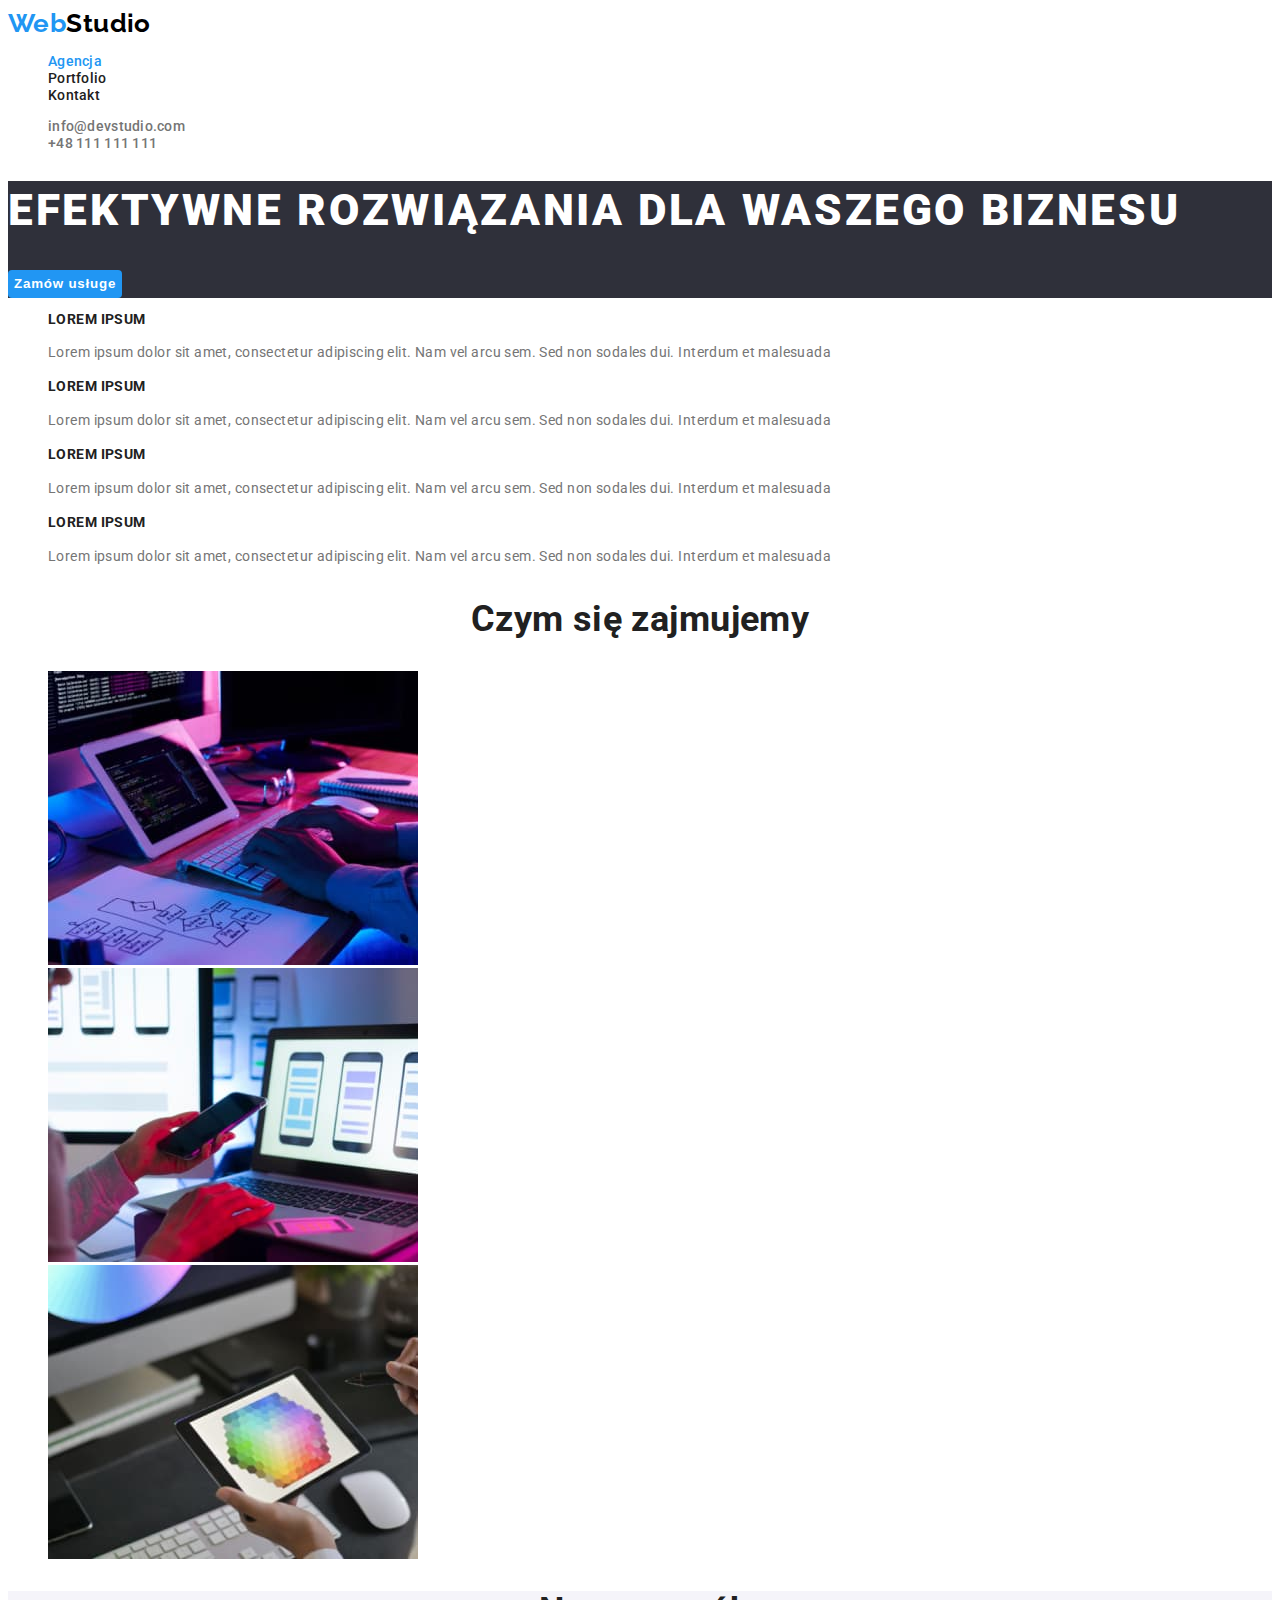
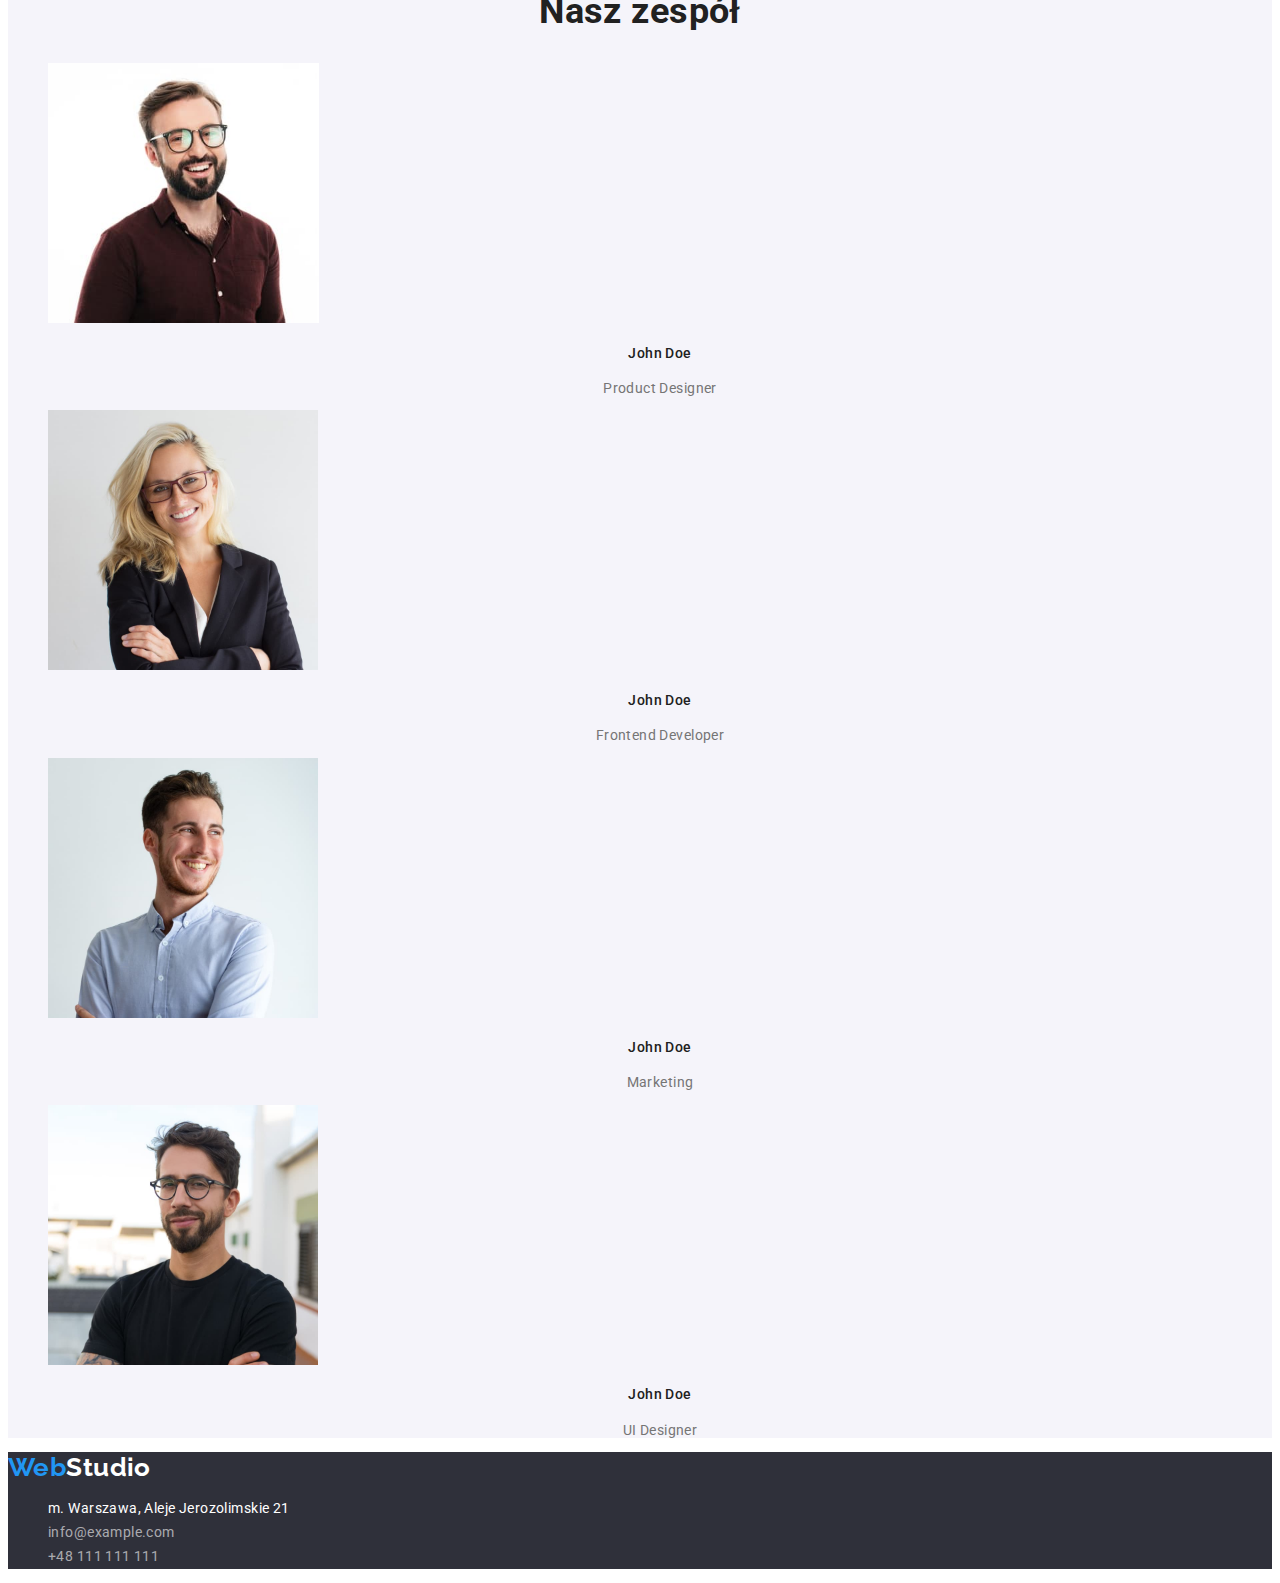
<file: index.html>
<!DOCTYPE html>
<html lang="en">
  <head>
    <meta charset="UTF-8" />
    <meta http-equiv="X-UA-Compatible" content="IE=edge" />
    <meta name="viewport" content="width=device-width, initial-scale=1.0" />
    <link rel="stylesheet" href="./css/styles.css" />
    <link rel="preconnect" href="https://fonts.googleapis.com" />
    <link rel="preconnect" href="https://fonts.gstatic.com" crossorigin />
    <link
      href="https://fonts.googleapis.com/css2?family=Raleway:ital,wght@0,700;1,700&family=Roboto:ital,wght@0,400;0,500;0,700;0,900;1,400;1,500;1,700;1,900&display=swap"
      rel="stylesheet"
    />
    <title>Studio</title>
  </head>
  <body>
    <header>
      <a class="logo" href="index.html"
        ><span class="color-logo">Web</span>Studio</a
      >
      <nav>
        <ul class="list">
          <li><a class="header-item current" href="index.html">Agencja</a></li>
          <li><a class="header-item" href="portfolio.html">Portfolio</a></li>
          <li><a class="header-item" href="/">Kontakt</a></li>
        </ul>
      </nav>
      <ul class="list">
        <li>
          <a class="mail-header" href="mailto:info@devstudio.com"
            >info@devstudio.com</a
          >
        </li>
        <li>
          <a class="number-header" href="tel:+48111111111">+48 111 111 111</a>
        </li>
      </ul>
    </header>
    <main>
      <section class="topic-container">
        <h1 class="topic">EFEKTYWNE ROZWIĄZANIA DLA WASZEGO BIZNESU</h1>
        <button class="main-button" type="button">Zamów usługe</button>
      </section>
      <section>
        <h2 class="visually-hidden">
          Lorem ipsum dolor, sit amet consectetur adipisicing elit. Veritatis
          dicta autem ipsam, quae excepturi iste.
        </h2>
        <ul class="list">
          <li>
            <h3 class="list-item">LOREM IPSUM</h3>
            <p class="list-content">
              Lorem ipsum dolor sit amet, consectetur adipiscing elit. Nam vel
              arcu sem. Sed non sodales dui. Interdum et malesuada
            </p>
          </li>
          <li>
            <h3 class="list-item">LOREM IPSUM</h3>
            <p class="list-content">
              Lorem ipsum dolor sit amet, consectetur adipiscing elit. Nam vel
              arcu sem. Sed non sodales dui. Interdum et malesuada
            </p>
          </li>
          <li>
            <h3 class="list-item">LOREM IPSUM</h3>
            <p class="list-content">
              Lorem ipsum dolor sit amet, consectetur adipiscing elit. Nam vel
              arcu sem. Sed non sodales dui. Interdum et malesuada
            </p>
          </li>
          <li>
            <h3 class="list-item">LOREM IPSUM</h3>
            <p class="list-content">
              Lorem ipsum dolor sit amet, consectetur adipiscing elit. Nam vel
              arcu sem. Sed non sodales dui. Interdum et malesuada
            </p>
          </li>
        </ul>
      </section>
      <section>
        <h2 class="section-header">Czym się zajmujemy</h2>
        <ul class="list">
          <li>
            <img
              src="images/desk_with_keyboard.jpg"
              alt="biurko z klawiaturą i monitorem"
              height="294"
            />
          </li>
          <li>
            <img
              src="images/desk_with_laptop.jpg"
              alt="laptop leżący na biurku"
              height="294"
            />
          </li>
          <li>
            <img
              src="images/desk_with_tablet.jpg"
              alt="tablet z wyborem kolorów"
              height="294"
            />
          </li>
        </ul>
      </section>
      <section class="employees-section">
        <h2 class="section-header">Nasz zespół</h2>
        <ul class="list">
          <li>
            <img
              src="images/john_doe_the_man_with_glasses_first.jpg"
              alt="John Doe mężczyzna z okularami"
              height="260"
            />

            <h4 class="section-item">John Doe</h4>
            <p class="section-content">Product Designer</p>
          </li>
          <li>
            <img
              src="images/john_doe_woman.jpg"
              alt="John Doe kobieta z okularami"
              height="260"
            />
            <h4 class="section-item">John Doe</h4>
            <p class="section-content">Frontend Developer</p>
          </li>
          <li>
            <img
              src="images/john_doe_man_without_glasses.jpg"
              alt="John Doe mężczyzna bez okularów"
              height="260"
            />
            <h4 class="section-item">John Doe</h4>
            <p class="section-content">Marketing</p>
          </li>
          <li>
            <img
              src="images/john_doe_the_man_with_glasses_second.jpg"
              alt="John Doe mężczyzna z okularami"
              height="260"
            />
            <h4 class="section-item">John Doe</h4>
            <p class="section-content">UI Designer</p>
          </li>
        </ul>
      </section>
    </main>
    <footer class="bottom-of-the-page">
      <a class="logo" href="/"><span class="color-logo">Web</span>Studio</a>
      <address class="information">
        <ul class="list">
          <li class="address">m. Warszawa, Aleje Jerozolimskie 21</li>
          <li>
            <a class="address-footer" href="mailto:info@example.com"
              >info@example.com</a
            >
          </li>
          <li>
            <a class="address-footer" href="tel:+48111111111"
              >+48 111 111 111</a
            >
          </li>
        </ul>
      </address>
    </footer>
  </body>
</html>
</file>
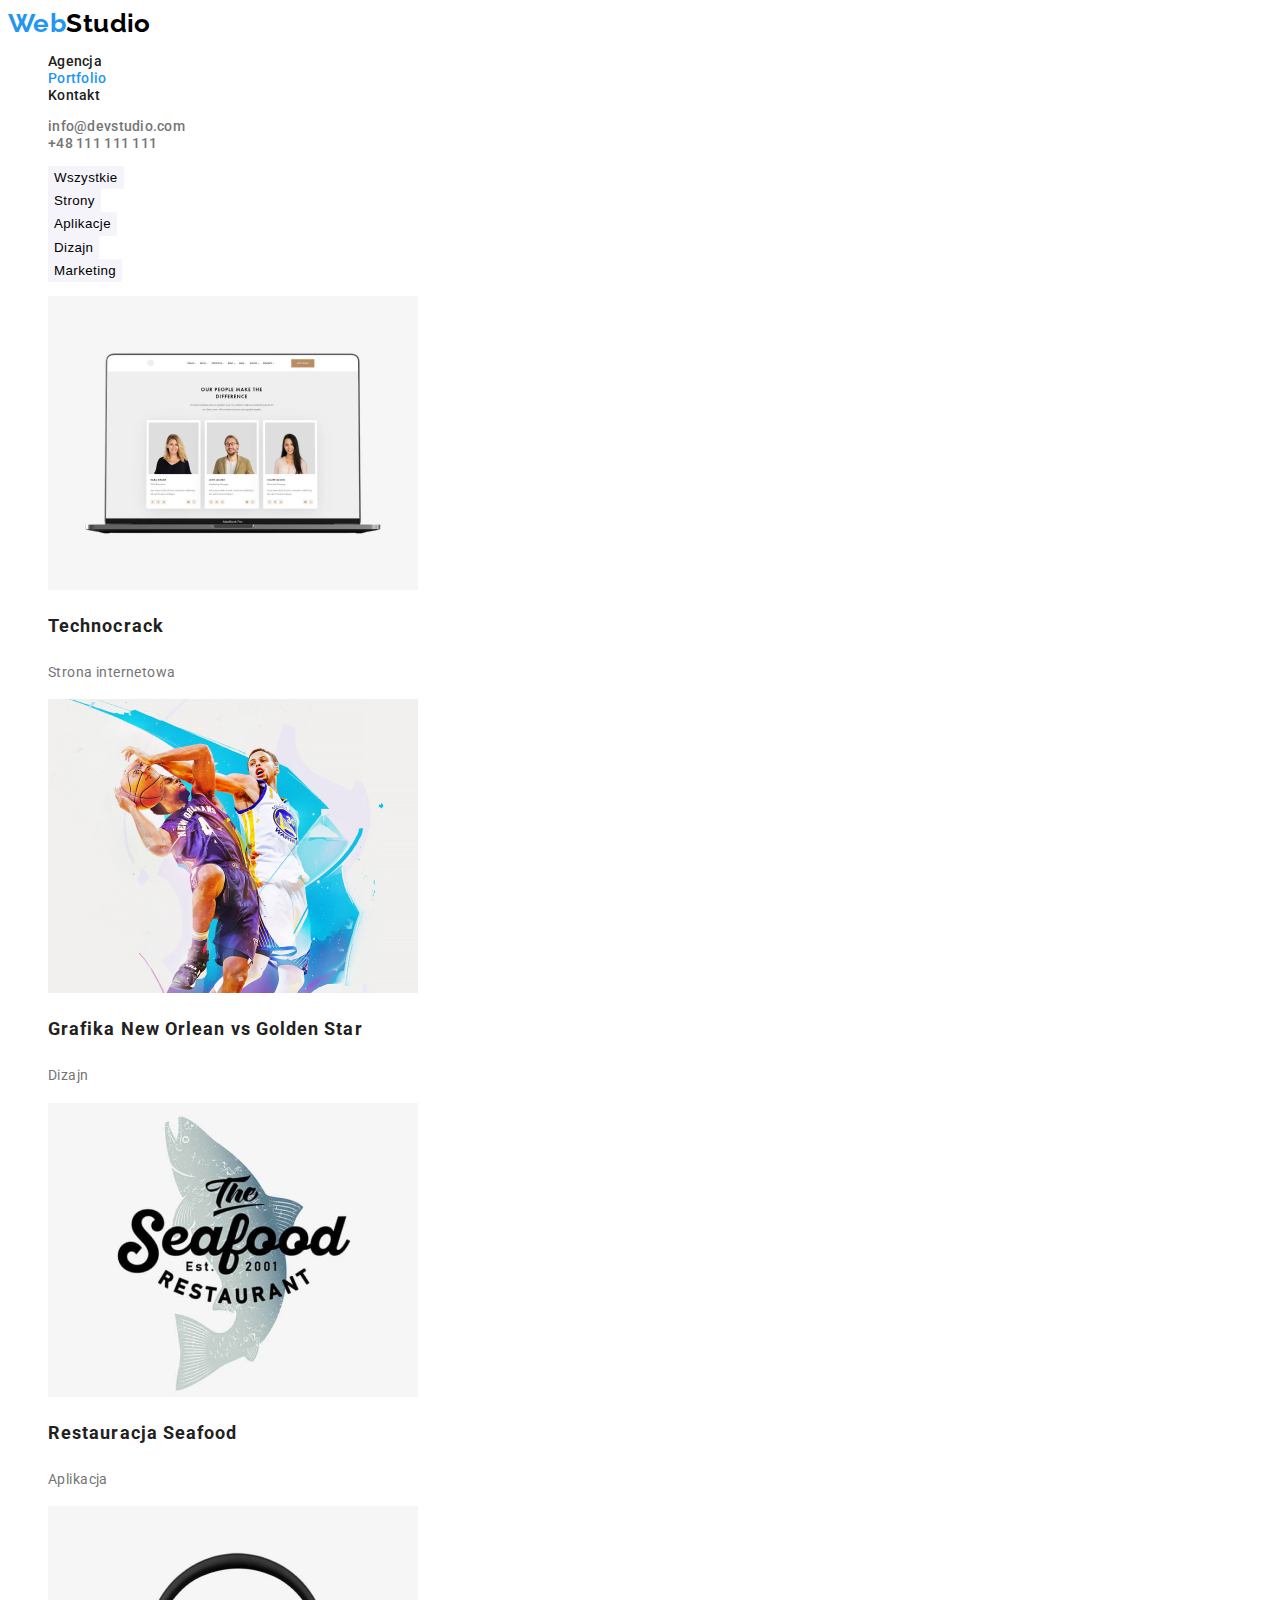
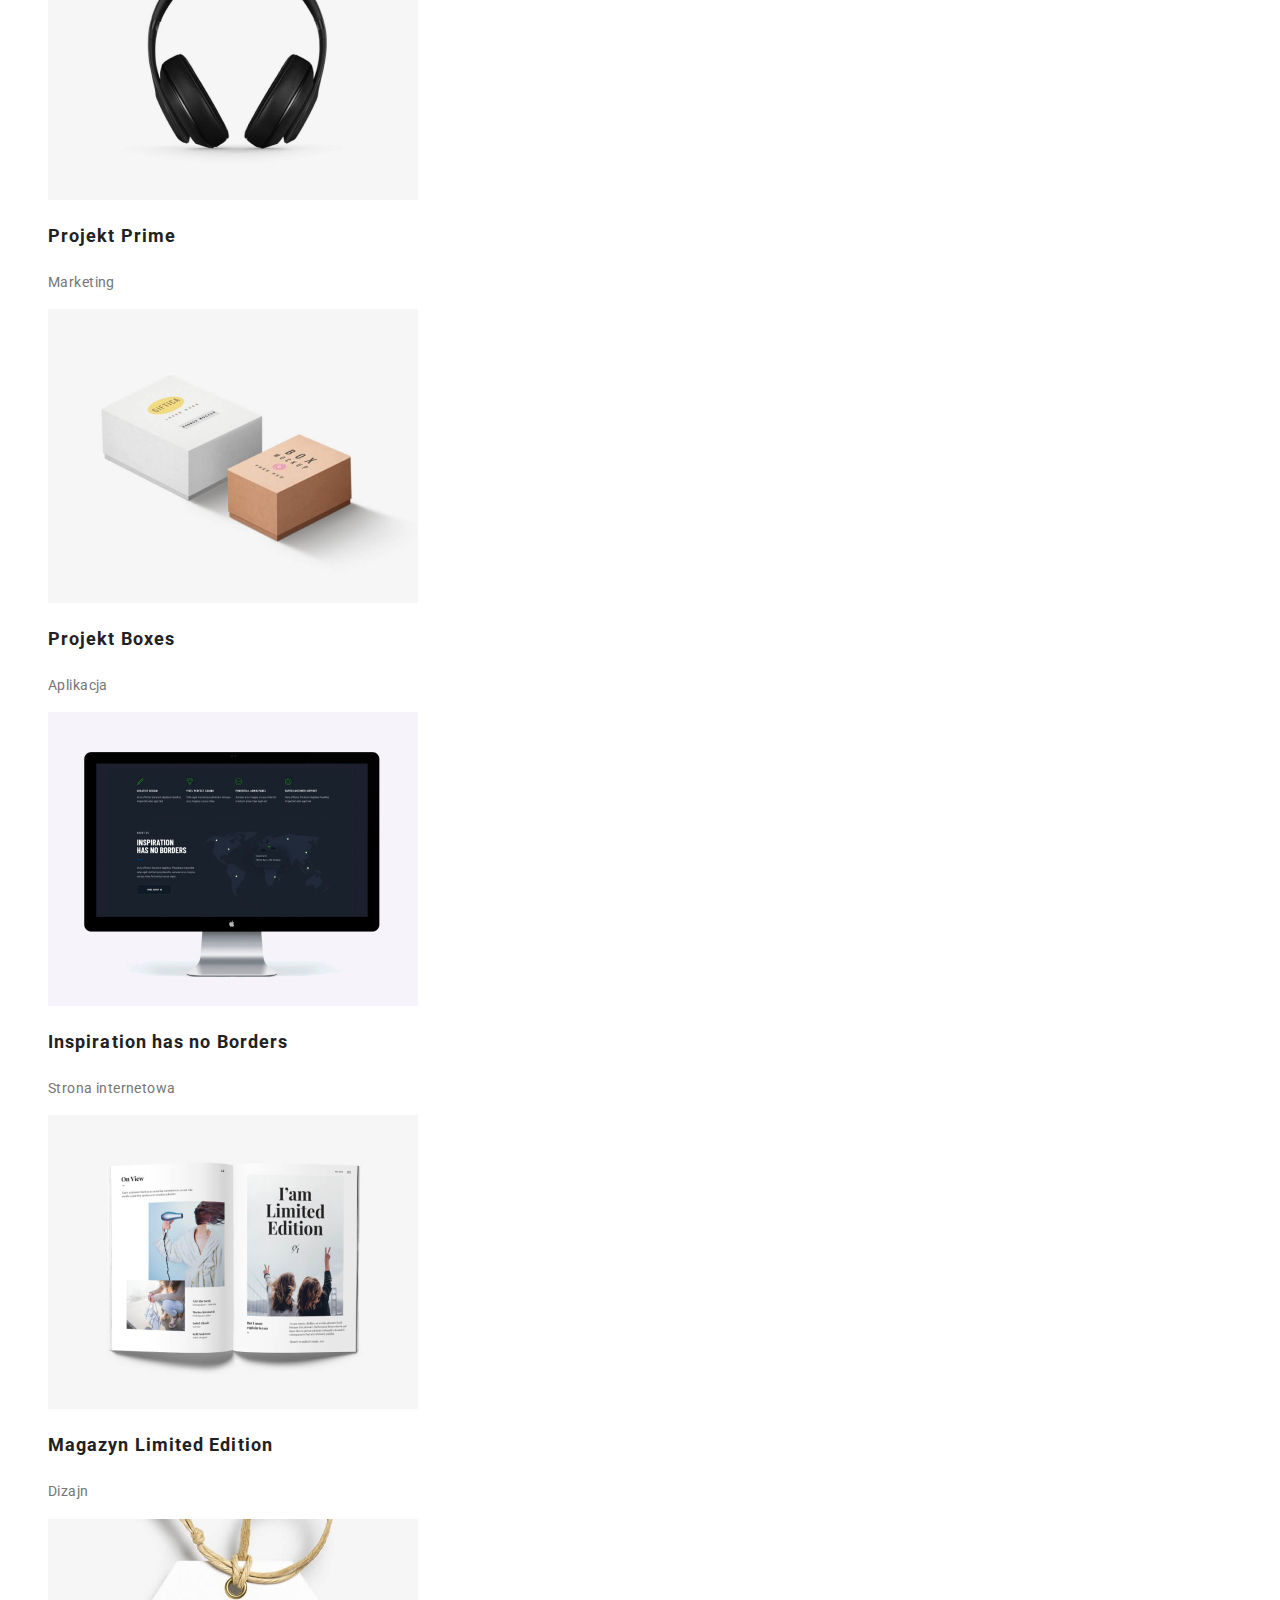
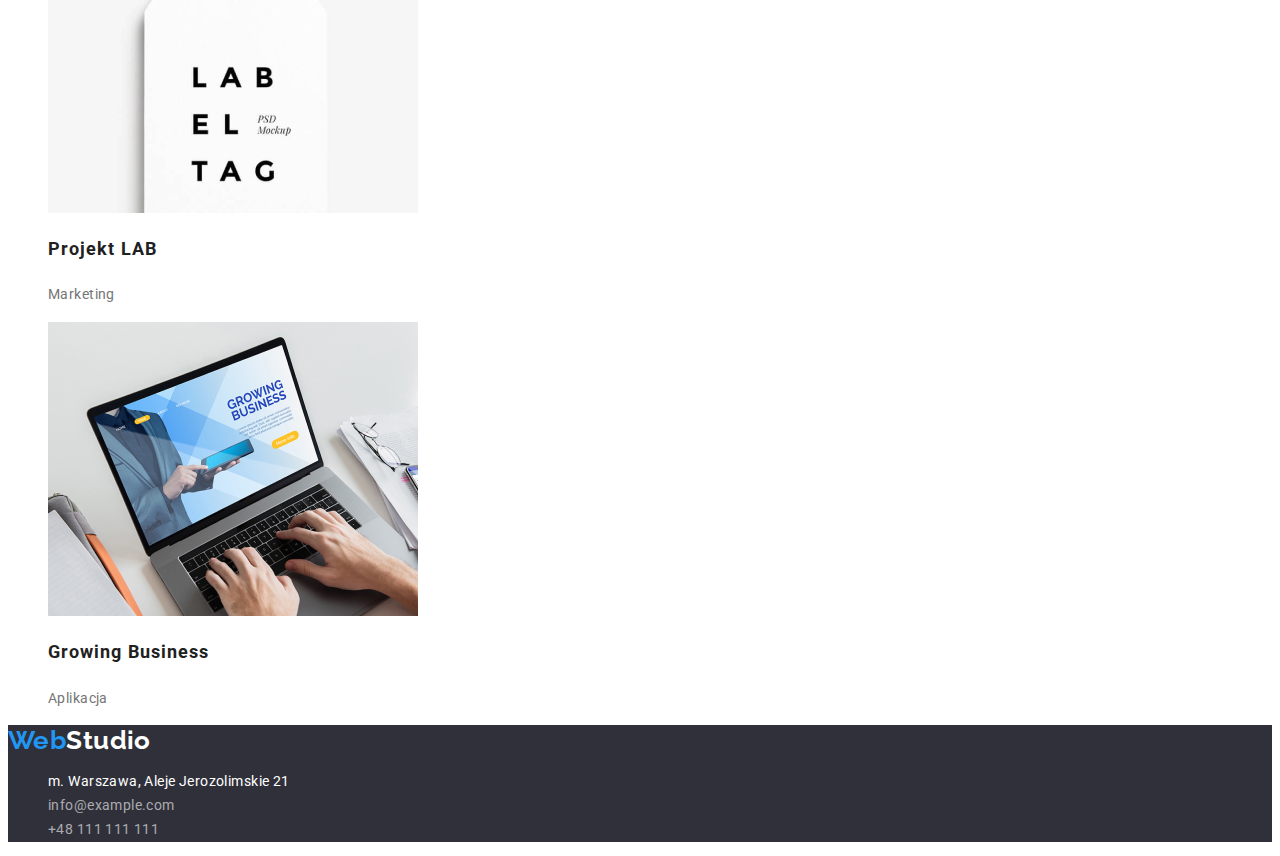
<file: portfolio.html>
<!DOCTYPE html>
<html lang="en">
  <head>
    <meta charset="UTF-8" />
    <meta http-equiv="X-UA-Compatible" content="IE=edge" />
    <meta name="viewport" content="width=device-width, initial-scale=1.0" />
    <link rel="stylesheet" href="./css/styles.css" />
    <link rel="preconnect" href="https://fonts.googleapis.com" />
    <link rel="preconnect" href="https://fonts.gstatic.com" crossorigin />
    <link
      href="https://fonts.googleapis.com/css2?family=Raleway:ital,wght@0,700;1,700&family=Roboto:ital,wght@0,400;0,500;0,700;0,900;1,400;1,500;1,700;1,900&display=swap"
      rel="stylesheet"
    />
    <title>Document</title>
  </head>
  <body>
    <header>
      <a class="logo" href="index.html"
        ><span class="color-logo">Web</span>Studio</a
      >
      <nav>
        <ul class="list">
          <li><a class="header-item" href="index.html">Agencja</a></li>
          <li>
            <a class="header-item current" href="portfolio.html">Portfolio</a>
          </li>
          <li><a class="header-item" href="/">Kontakt</a></li>
        </ul>
      </nav>
      <ul class="list">
        <li>
          <a class="mail-header" href="mailto:info@devstudio.com"
            >info@devstudio.com</a
          >
        </li>
        <li>
          <a class="number-header" href="tel:+48111111111">+48 111 111 111</a>
        </li>
      </ul>
    </header>
    <main>
      <h1 class="visually-hidden">Portfolio</h1>
      <section>
        <ul class="list">
          <li>
            <button class="menu-button" type="button" href="/">
              Wszystkie
            </button>
          </li>
          <li>
            <button class="menu-button" type="button" href="/">Strony</button>
          </li>
          <li>
            <button class="menu-button" type="button" href="/">
              Aplikacje
            </button>
          </li>
          <li>
            <button class="menu-button" type="button" href="/">Dizajn</button>
          </li>
          <li>
            <button class="menu-button" type="button" href="/">
              Marketing
            </button>
          </li>
        </ul>
        <ul class="list">
          <li>
            <img
              src="images/technocrack_image.jpg"
              alt="Laptop z stroną internetową"
              height="294"
            />
            <h2 class="section-name">Technocrack</h2>
            <p class="section-name-content">Strona internetowa</p>
          </li>
          <li>
            <img
              src="images/grafika_new_orlean_vs_golden_star_image.jpg"
              alt="Dwóch zawodników koszykówki"
              height="294"
            />
            <h2 class="section-name">Grafika New Orlean vs Golden Star</h2>
            <p class="section-name-content">Dizajn</p>
          </li>
          <li>
            <img
              src="images/logo_seafood_image.jpg"
              alt="Logo restauracji Seafood"
              height="294"
            />
            <h2 class="section-name">Restauracja Seafood</h2>
            <p class="section-name-content">Aplikacja</p>
          </li>
          <li>
            <img
              src="images/project_prime_image.jpg"
              alt="Zdjęcie słuchawek"
              height="294"
            />
            <h2 class="section-name">Projekt Prime</h2>
            <p class="section-name-content">Marketing</p>
          </li>
          <li>
            <img
              src="images/project_boxes_image.jpg"
              alt="Zdjęcie dwóch pudełek"
              height="294"
            />
            <h2 class="section-name">Projekt Boxes</h2>
            <p class="section-name-content">Aplikacja</p>
          </li>
          <li>
            <img
              src="images/inspiration_has_no_borders_image.jpg"
              alt="monitor z mapą świata"
              height="294"
            />
            <h2 class="section-name">Inspiration has no Borders</h2>
            <p class="section-name-content">Strona internetowa</p>
          </li>
          <li>
            <img
              src="images/magazyn_limited_edition_image.jpg"
              alt="zdjęcie gazety"
              height="294"
            />
            <h2 class="section-name">Magazyn Limited Edition</h2>
            <p class="section-name-content">Dizajn</p>
          </li>
          <li>
            <img
              src="images/project_lab_image.jpg"
              alt="logo Projekt LAB"
              height="294"
            />
            <h2 class="section-name">Projekt LAB</h2>
            <p class="section-name-content">Marketing</p>
          </li>
          <li>
            <img
              src="images/growing_business_images.jpg"
              alt="lapotop z aplikacją Growing Business"
              height="294"
            />
            <h2 class="section-name">Growing Business</h2>
            <p class="section-name-content">Aplikacja</p>
          </li>
        </ul>
      </section>
    </main>
    <footer class="bottom-of-the-page">
      <a class="logo" href="/"><span class="color-logo">Web</span>Studio</a>
      <address class="information">
        <ul class="list">
          <li class="address">m. Warszawa, Aleje Jerozolimskie 21</li>
          <li>
            <a class="address-footer" href="mailto:info@example.com"
              >info@example.com</a
            >
          </li>
          <li>
            <a class="address-footer" href="tel:+48111111111"
              >+48 111 111 111</a
            >
          </li>
        </ul>
      </address>
    </footer>
  </body>
</html>
</file>
<file: css/styles.css>
:root {
  --first-color: #2196f3;
  --second-color: #212121;
  --third-color: black;
  --fourth-color: #757575;
  --fifth-color: rgba(255, 255, 255, 0.6);
  --sixth-color: #2f303a;
  --seventh-color: #ffffff;
  --eight-color: #e5e5e5;
  --ninth-color: #757575;
  --tenth-color: #f5f4fa;
}

body {
  font-family: "Roboto", sans-serif;
  color: var(--second-color);
  background-color: var(--seventh-color);
  font-size: 14px;
  letter-spacing: 0.03em;
}

.list {
  list-style: none;
}

.logo {
  color: var(--third-color);
  font-family: "Raleway";
  font-weight: 700;
  font-size: 26px;
  line-height: 1.19;
  text-decoration: none;
}
.color-logo {
  color: var(--first-color);
  font-family: "Raleway";
  font-weight: 700;
  font-size: 26px;
  line-height: 1.19;
}

.header-item {
  font-weight: 500;
  font-size: 14px;
  line-height: 1.14;
  letter-spacing: 0.02em;
  color: var(--second-color);
  text-decoration: none;
}

.header-item:hover {
  color: var(--first-color);
}

.header-item:focus {
  color: var(--first-color);
}

.mail-header {
  font-weight: 500;
  font-size: 14px;
  line-height: 1.14;
  letter-spacing: 0.02em;
  color: var(--fourth-color);
  text-decoration: none;
}

.mail-header:hover {
  color: var(--first-color);
}

.mail-header:focus {
  color: var(--first-color);
}

.number-header {
  font-weight: 500;
  font-size: 14px;
  line-height: 1.14;
  letter-spacing: 0.02em;
  color: var(--fourth-color);
  text-decoration: none;
}

.number-header:hover {
  color: var(--first-color);
}

.number-header:focus {
  color: var(--first-color);
}

.topic-container {
  background-color: var(--sixth-color);
}

.topic {
  font-weight: 900;
  font-size: 44px;
  line-height: 1.36;
  letter-spacing: 0.06em;
  color: var(--seventh-color);
}

.main-button {
  background-color: var(--first-color);
  line-height: 1.88;
  letter-spacing: 0.06em;
  font-weight: 700;
  color: var(--seventh-color);
  border-radius: 4px;
  border: var(--sixth-color);
  cursor: pointer;
}

.list-item {
  font-weight: 700;
  font-size: 14px;
  line-height: 1.14;
  color: var(--second-color);
}

.list-content {
  font-size: 14px;
  line-height: 1.71;
  color: var(--ninth-color);
}

.section-header {
  font-weight: 700;
  font-size: 36px;
  line-height: 1.16;
  text-align: center;
  color: var(--second-color);
}

.menu-button {
  font-weight: 500;
  line-height: 1.6;
  background-color: var(--tenth-color);
  border: none;
  cursor: pointer;
  letter-spacing: 0.03em;
}
.menu-button:hover {
  background-color: var(--first-color);
  color: var(--seventh-color);
}

.employees-section {
  background: var(--tenth-color);
}

.section-item {
  font-weight: 500;
  line-height: 1.18;
  text-align: center;
  color: var(--second-color);
}

.section-content {
  line-height: 1.18;
  text-align: center;
  color: var(--ninth-color);
}

.bottom-of-the-page {
  background-color: var(--sixth-color);
}
.bottom-of-the-page .logo {
  color: var(--seventh-color);
}

.information {
  font-style: normal;
}

.address {
  font-size: 14px;
  line-height: 1.71;
  color: var(--seventh-color);
}

.address-footer {
  font-size: 14px;
  line-height: 1.71;
  color: var(--fifth-color);
  text-decoration: none;
}

.address-footer:hover {
  color: var(--first-color);
}

.section-name {
  font-weight: 700;
  font-size: 18px;
  line-height: 2;
  letter-spacing: 0.06em;
  color: var(--second-color);
}

.section-name-content {
  line-height: 1.88;
  color: var(--ninth-color);
}

.current {
  color: var(--first-color);
}

.visually-hidden {
  position: absolute;
  width: 1px;
  height: 1px;
  margin: -1px;
  border: 0;
  padding: 0;

  white-space: nowrap;
  clip-path: inset(100%);
  clip: rect(0 0 0 0);
  overflow: hidden;
}
</file>
